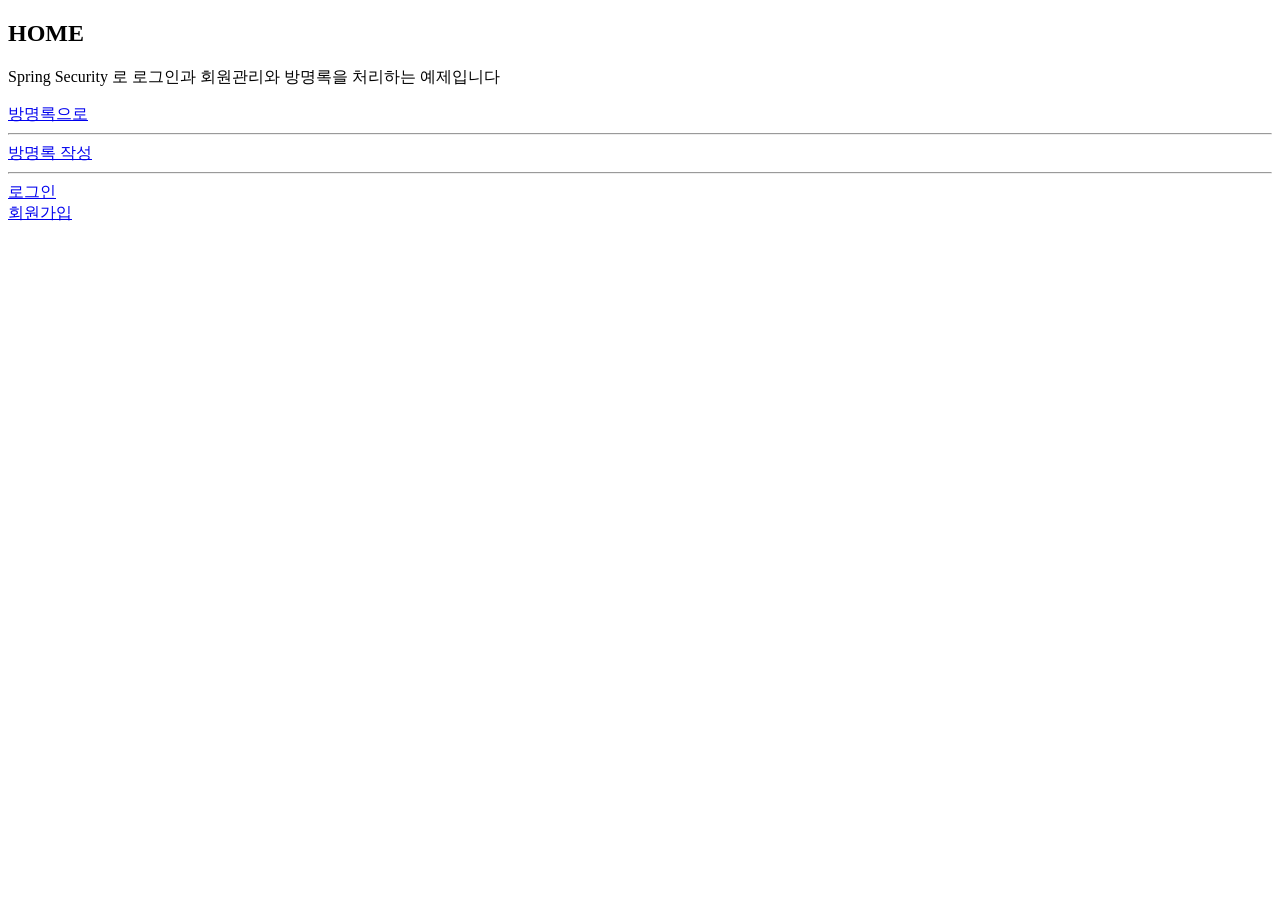
<file: src/main/resources/static/index.html>
<!DOCTYPE html>
<html lang="en">
<head>
    <meta charset="UTF-8">
    <title>Title</title>
</head>
<body>
    <h2>HOME</h2>
    <p>Spring Security 로 로그인과 회원관리와 방명록을 처리하는 예제입니다 </p>
    <div><a href="/visitorMain">방명록으로</a> </div>
    <hr>
    <div><a href="/visitorForm">방명록 작성</a> </div>
    <hr>
    <div><a href="/login">로그인</a> </div>
    <div><a href="/members/register">회원가입</a> </div>
</body>
</html>
</file>
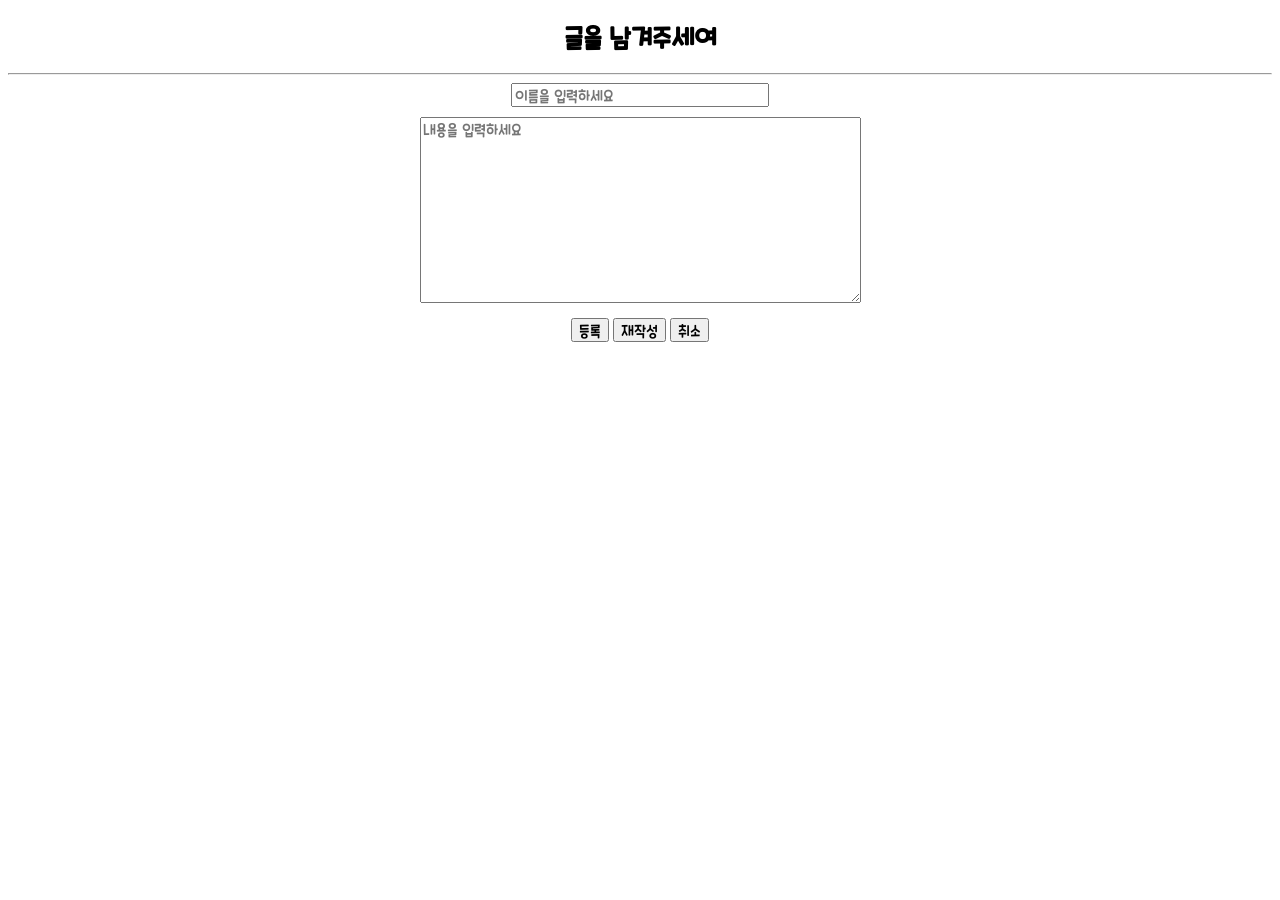
<file: src/main/resources/static/visitorForm.html>
<!DOCTYPE html>
<html lang="en">
<head>
    <meta charset="UTF-8">
    <title>방명록 작성</title>
    <link rel="stylesheet" href="css/visitor.css">
</head>
<body>
    <h2>글을 남겨주세여</h2>
    <hr>
    <form action="/vinsert" method="post">
        <input type="text" name="name" placeholder="이름을 입력하세요" required><br>
        <textarea name="memo" placeholder="내용을 입력하세요" cols="35" rows="10" required></textarea><br>
        <input type="submit" value="등록">
        <input type="reset" value="재작성">
        <input type="button" value="취소" onclick="location.href='/visitorMain'">
    </form>
</body>
</html>
</file>
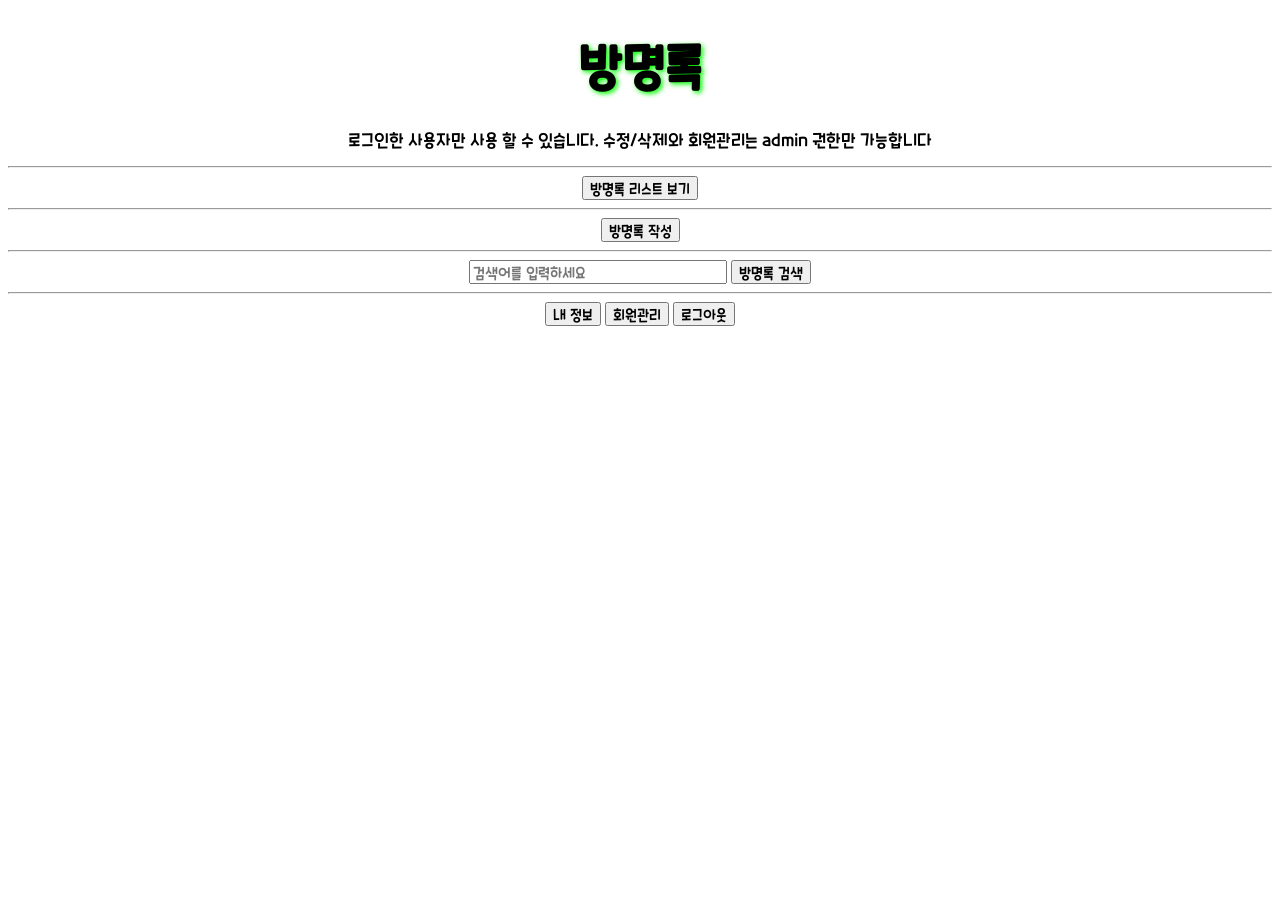
<file: src/main/resources/static/visitorMain.html>
<!DOCTYPE html>
<html lang="en">
<head>
    <meta charset="UTF-8">
    <title>Springboot4 방명록</title>
    <link rel="stylesheet" href="css/visitor.css" />
</head>
<body>
    <h1>방명록</h1>
    <p>로그인한 사용자만 사용 할 수 있습니다. 수정/삭제와 회원관리는 admin 권한만 가능합니다</p>
    <hr>
    <a href="/vlist"><button>방명록 리스트 보기</button></a>
    <hr>
    <a href="/visitorForm.html"><button>방명록 작성</button></a>
    <hr>
    <form action="/vsearch" method="get">
        <input type="text" name="key" placeholder="검색어를 입력하세요" />
        <input type="submit" value="방명록 검색" />
    </form>
    <hr>
    <a href="/members/me"><button>내 정보</button></a>
    <a href="/admin/members"><button>회원관리</button></a>
    <form action="/logout" method="post" style="display:inline;">
        <button type="submit">로그아웃</button>
    </form>
</body>
</html>
</file>
<file: src/main/resources/static/css/visitor.css>
@charset "UTF-8";

@font-face {
    font-family: 'CookieRunRegular';
    src: url('../fonts/CookieRun-Regular.otf') format('opentype');
}

@font-face {
    font-family: 'CookieRunBold';
    src: url('../fonts/CookieRun-Bold.otf') format('opentype');
}

@font-face {
    font-family: 'CookieRunBlack';
    src: url('../fonts/CookieRun-Black.otf') format('opentype');
}

* {
    font-family: 'CookieRunRegular', sans-serif;
    box-sizing: border-box;
}

body {
    text-align: center;
}
h1 {
    text-shadow: 2px 2px 5px lime;
    font-size: 3em;
}
textarea {
    margin: 10px;
}
</file>
